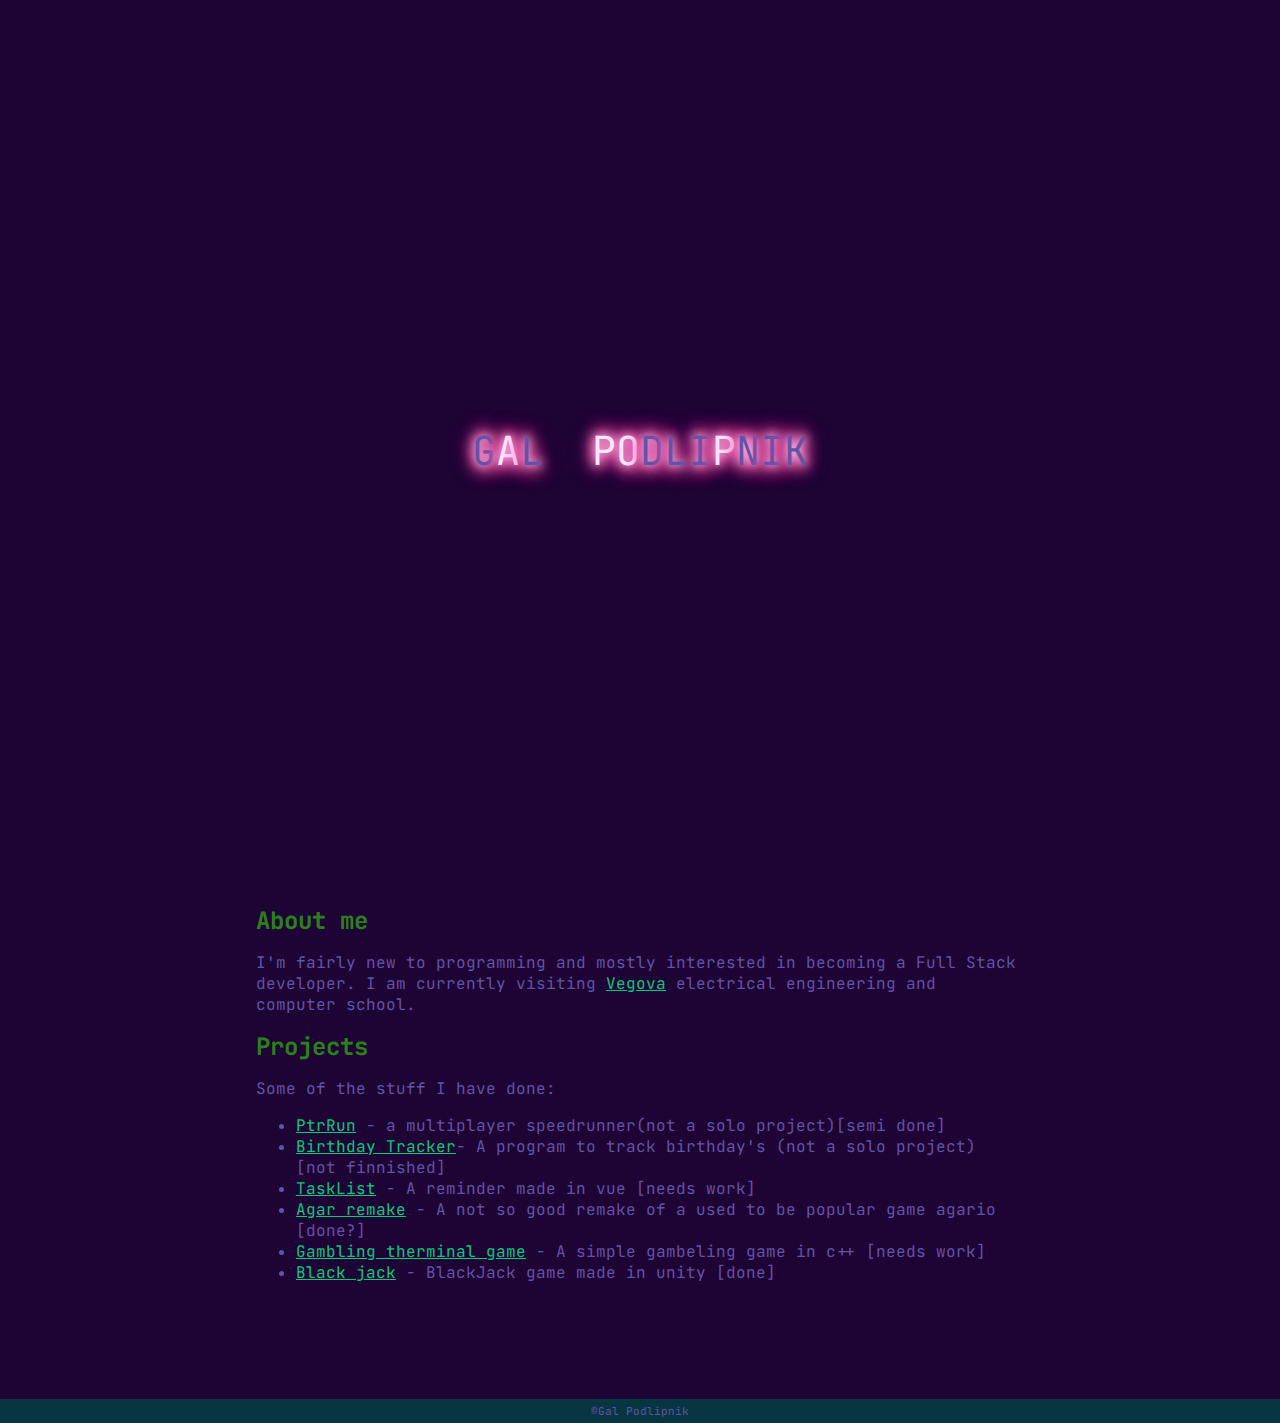
<file: index.html>
<!DOCTYPE html>
<html lang="en">

<head>
    <meta charset="UTF-8">
    <meta http-equiv="X-UA-Compatible" content="IE=edge">
    <meta name="viewport" content="width=device-width, initial-scale=1.0">
    <link rel="icon" type="image/png" href="./assets/icon.ico" />
    <link rel="preconnect" href="https://fonts.gstatic.com">
    <link href="https://fonts.googleapis.com/css2?family=JetBrains+Mono:wght@300;400;500;700&display=swap"rel="stylesheet"> 
    <link rel="stylesheet" href="styleMobile.css" >
    <link rel="stylesheet" href="style.css" media="screen and (min-width: 800px)">
    <title>Gal Podlipnik</title>
</head>

<body>
    <div class="hero" id="hero">
        <div class="sign">
            <span class="flicker">G</span>a
            <span class="fast-flicker">l &nbsp</span> Po 
            <span class="flicker">d</span>
            <span class="fast-flicker">li</span>p 
            <span class="flicker">n</span>
            <span class="fast-flicker">i</span>
            <span class="flicker">k</span>
        </div>
        <br><br><br><br><br><br><br><br><br>
        <div id="social">
            <a href="contact.html">Mail/Discord</a>
            <a href="https://github.com/galpodlipnik1">Github</a>
            <a href="https://www.instagram.com/galpodlipnik/">Instagram</a>
        </div>
    </div>
    <div class="content">
        <h2 class="title">About me</h2>
        <p>
           I'm fairly new to programming and  mostly interested in becoming a Full Stack developer. I am currently visiting  <a href="https://www.vegova.si">Vegova</a> electrical engineering and computer school.
        </p>
        <h2 class="title">Projects</h2>
        <p>
            Some of the stuff I have done:
            <ul>
                <li><a href="https://github.com/galpodlipnik1/ptrun/tree/develop">PtrRun</a> - a multiplayer speedrunner(not a solo project)[semi done] </li>
                <li><a href="https://github.com/galpodlipnik1/Birthday-Tracker">Birthday Tracker</a>- A program to track birthday's (not a solo project) [not finnished] </li>
                <li><a href="https://github.com/galpodlipnik1/TaskList">TaskList</a> - A reminder made in vue [needs work]</li>
                <li><a href="https://github.com/galpodlipnik1/AgarRemake">Agar remake</a> - A not so good remake of a used to be popular game agario [done?]</li>
                <li><a href="https://github.com/galpodlipnik1/gambling-or-something">Gambling therminal game</a> - A simple gambeling game in c++ [needs work]</li>
                <li><a href="https://mega.nz/folder/sC4kGDKT#G26Wylgp8OPqJLdxjpKouQ">Black jack</a> - BlackJack game made in unity [done]</li>
            </ul>
        </p>
    </div>
    <span class="footer">&#169;Gal Podlipnik</span>
    <script src="main.js"></script>
</body>

</html>
</file>
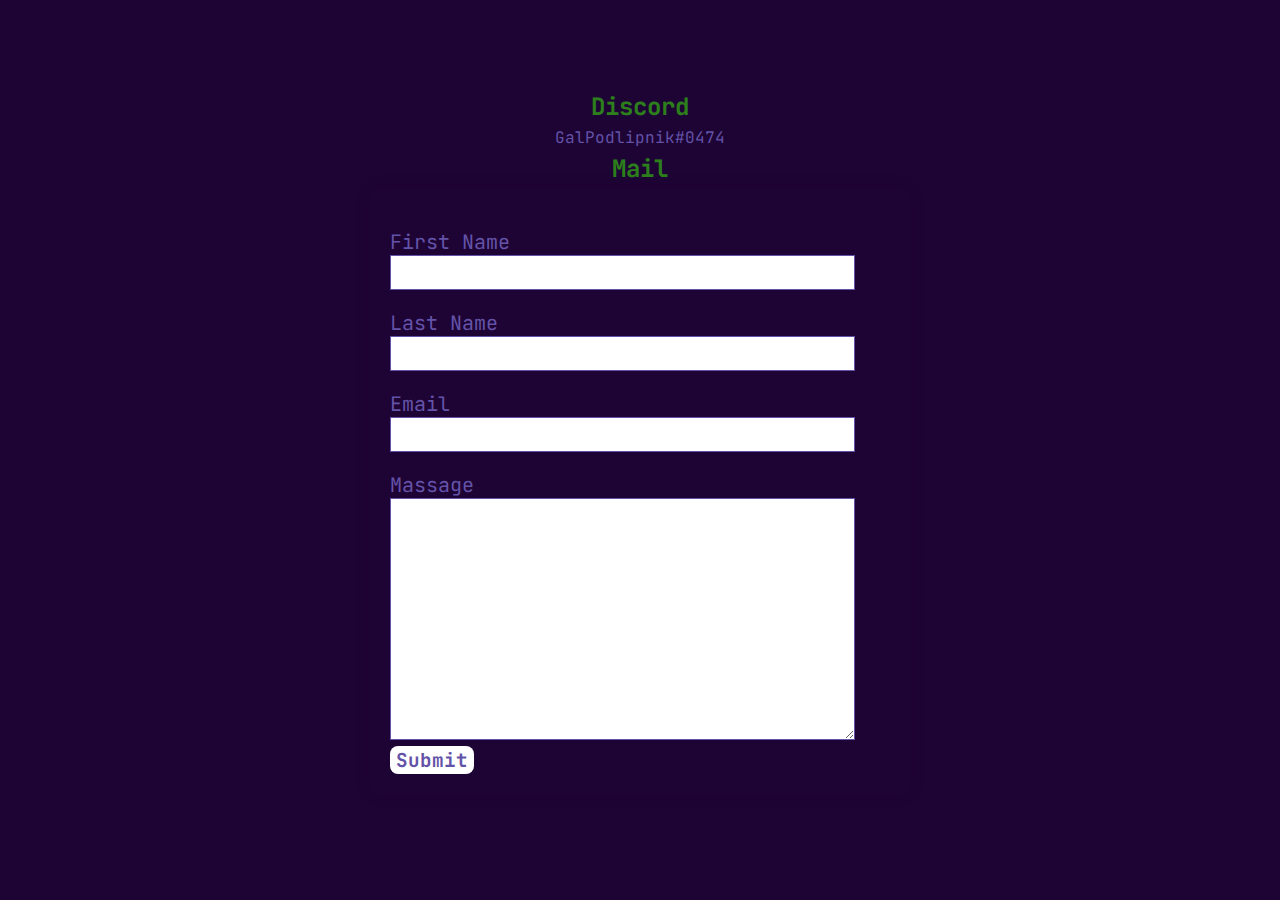
<file: contact.html>
<!DOCTYPE html>
<html lang="en">
<head>
    <meta charset="UTF-8">
    <meta http-equiv="X-UA-Compatible" content="IE=edge">
    <meta name="viewport" content="width=device-width, initial-scale=1.0">
    <link rel="preconnect" href="https://fonts.gstatic.com">
     <link rel="icon" type="image/png" href="./assets/icon.ico" />
    <link href="https://fonts.googleapis.com/css2?family=JetBrains+Mono:wght@300;400;500;700&display=swap"
        rel="stylesheet">
    <link rel="stylesheet" href="styleKontakt.css">
    <title>Gal Podlipnik</title>
</head>
<body>
    <div class="hero" id="hero">
        <h2 class="title">Discord</h2>
        GalPodlipnik#0474

        <h2 class="title">Mail</h2>
        <div class="whole-form">
            <form action="https://formspree.io/f/mayavllq" method="POST">

                <div class="form-group">
                    <label for="firstName">First Name</label>
                    <input type="text" name="firstName" id="firstName">
                </div>

                <div class="form-group">
                    <label for="lastName">Last Name</label>
                    <input type="text" name="lastName" id="lastName">
                </div>

                <div class="form-group">
                    <label for="email">Email</label>
                    <input type="text" name="email" id="email">
                </div>

                <div class="form-group">
                    <label for="massage">Massage</label>
                    <textarea name="massage" id="massage" cols="30" rows="10"></textarea>
                </div>

                <button type="submit" class="submitBTN">Submit</button>
            </form>
        </div>
    </div>
</body>
</html>
</file>
<file: styleMobile.css>
* {
    font-family: "JetBrains mono";
    color: #6353a8;
}

html, body {
    background-color: #1e0335;
    margin: 0;
    padding: 0;
}

body {
    display: flex;
    flex-direction: column;
    width: 100%;
    
}
.hero {
    display: flex;
    position: relative;
    height: 100vh;
    width: 100%;
    align-items: center;
    justify-content: center;
    flex-direction: column;
}

#social {
    opacity: 0%;
}

#social.show {
    transition: 500ms ease;
    opacity: 100%;
}

a {
    color: #00ff95c9;
}

.content {
    padding: 0 20%;
}
.title {
    margin: 0.2em 0;
    color: #3bfc0086;
}
.footer {
    margin-top: 100px;
    display: block;
    width: 100%;
    font-size: 11px;
    text-align: center;
    padding: 5px 0;
    background-color: #073642;   
}

.sign {
  position: absolute;
  display: flex;
  justify-content: center;
  text-align: center;
  align-items: center;
  width: 50%;
  height: 15%;
  transform: translate(-50%, -50%);
  letter-spacing: 1;
  left: 50%;
  top: 50%;
  text-transform: uppercase;
  font-size: 1.5rem;
  color: #ffe6ff;
  text-shadow: 0 0 0.6rem #ffe6ff, 0 0 1.5rem #ff65bd,
    -0.2rem 0.1rem 1rem #ff65bd, 0.2rem 0.1rem 1rem #ff65bd,
    0 -0.5rem 1rem #ff2483, 0 0.5rem 1rem #ff2483;
  animation: shine 2s forwards, flicker 3s infinite;
}

  
  @keyframes blink {
    0%,
    22%,
    36%,
    75% {
      color: #ffe6ff;
      text-shadow: 0 0 0.6rem #ffe6ff, 0 0 1.5rem #ff65bd,
      -0.2rem 0.1rem 1rem #ff65bd, 0.2rem 0.1rem 1rem #ff65bd,
      0 -0.5rem 1rem #ff2483, 0 0.5rem 1rem #ff2483;
    }
    28%,
    33% {
      color: #ff65bd;
      text-shadow: none;
    }
    82%,
    97% {
      color: #ff2483;
      text-shadow: none;
    }
  }
  
  .flicker {
    font-size: 1.5rem;
    animation: shine 2s forwards, blink 3s 2s infinite;
  }
  
  .fast-flicker {
    font-size: 1.5rem;
    animation: shine 2s forwards, blink 10s 1s infinite;
  }
  
  @keyframes shine {
    0% {
      color: #6b1839;
      text-shadow: none;
    }
    100% {
      color: #ffe6ff;
      text-shadow: 0 0 0.6rem #ffe6ff, 0 0 1.5rem #ff65bd,
      -0.2rem 0.1rem 1rem #ff65bd, 0.2rem 0.1rem 1rem #ff65bd,
      0 -0.5rem 1rem #ff2483, 0 0.5rem 1rem #ff2483;
    }
  }
  
  @keyframes flicker {
    from {
      opacity: 1;
    }
  
    4% {
      opacity: 0.9;
    }
  
    6% {
      opacity: 0.85;
    }
  
    8% {
      opacity: 0.95;
    }
  
    10% {
      opacity: 0.9;
    }
  
    11% {
      opacity: 0.922;
    }
  
    12% {
      opacity: 0.9;
    }
  
    14% {
      opacity: 0.95;
    }
  
    16% {
      opacity: 0.98;
    }
  
    17% {
      opacity: 0.9;
    }
  
    19% {
      opacity: 0.93;
    }
  
    20% {
      opacity: 0.99;
    }
  
    24% {
      opacity: 1;
    }
  
    26% {
      opacity: 0.94;
    }
  
    28% {
      opacity: 0.98;
    }
  
    37% {
      opacity: 0.93;
    }
  
    38% {
      opacity: 0.5;
    }
  
    39% {
      opacity: 0.96;
    }
  
    42% {
      opacity: 1;
    }
  
    44% {
      opacity: 0.97;
    }
  
    46% {
      opacity: 0.94;
    }
  
    56% {
      opacity: 0.9;
    }
  
    58% {
      opacity: 0.9;
    }
  
    60% {
      opacity: 0.99;
    }
  
    68% {
      opacity: 1;
    }
  
    70% {
      opacity: 0.9;
    }
  
    72% {
      opacity: 0.95;
    }
  
    93% {
      opacity: 0.93;
    }
  
    95% {
      opacity: 0.95;
    }
  
    97% {
      opacity: 0.93;
    }
  
    to {
      opacity: 1;
    }
  }
</file>
<file: style.css>
* {
    font-family: "JetBrains mono";
    color: #6353a8;
}

html, body {
    background-color: #1e0335;
    margin: 0;
    padding: 0;
}

body {
    display: flex;
    flex-direction: column;
    width: 100%;
    
}
.hero {
    display: flex;
    position: relative;
    height: 100vh;
    width: 100%;
    align-items: center;
    justify-content: center;
    flex-direction: column;
}

#social {
    opacity: 0%;
}

#social.show {
    transition: 500ms ease;
    opacity: 100%;
}

a {
    color: #00ff95c9;
}

.content {
    padding: 0 20%;
}
.title {
    margin: 0.2em 0;
    color: #3bfc0086;
}
.footer {
    margin-top: 100px;
    display: block;
    width: 100%;
    font-size: 11px;
    text-align: center;
    padding: 5px 0;
    background-color: #073642;   
}
  @media screen {
    .sign {
      position: absolute;
      display: flex;
      justify-content: center;
      text-align: center;
      align-items: center;
      width: 50%;
      height: 15%;
      transform: translate(-50%, -50%);
      letter-spacing: 1;
      left: 50%;
      top: 50%;
      text-transform: uppercase;
      font-size: 2.5rem;
      color: #ffe6ff;
      text-shadow: 0 0 0.6rem #ffe6ff, 0 0 1.5rem #ff65bd,
        -0.2rem 0.1rem 1rem #ff65bd, 0.2rem 0.1rem 1rem #ff65bd,
        0 -0.5rem 1rem #ff2483, 0 0.5rem 1rem #ff2483;
      animation: shine 2s forwards, flicker 3s infinite;
    }
  }
  
  @keyframes blink {
    0%,
    22%,
    36%,
    75% {
      color: #ffe6ff;
      text-shadow: 0 0 0.6rem #ffe6ff, 0 0 1.5rem #ff65bd,
      -0.2rem 0.1rem 1rem #ff65bd, 0.2rem 0.1rem 1rem #ff65bd,
      0 -0.5rem 1rem #ff2483, 0 0.5rem 1rem #ff2483;
    }
    28%,
    33% {
      color: #ff65bd;
      text-shadow: none;
    }
    82%,
    97% {
      color: #ff2483;
      text-shadow: none;
    }
  }
  
  .flicker {
    font-size: 2.5rem;
    animation: shine 2s forwards, blink 3s 2s infinite;
  }
  
  .fast-flicker {
    font-size: 2.5rem;
    animation: shine 2s forwards, blink 10s 1s infinite;
  }
  
  @keyframes shine {
    0% {
      color: #6b1839;
      text-shadow: none;
    }
    100% {
      color: #ffe6ff;
      text-shadow: 0 0 0.6rem #ffe6ff, 0 0 1.5rem #ff65bd,
      -0.2rem 0.1rem 1rem #ff65bd, 0.2rem 0.1rem 1rem #ff65bd,
      0 -0.5rem 1rem #ff2483, 0 0.5rem 1rem #ff2483;
    }
  }
  
  @keyframes flicker {
    from {
      opacity: 1;
    }
  
    4% {
      opacity: 0.9;
    }
  
    6% {
      opacity: 0.85;
    }
  
    8% {
      opacity: 0.95;
    }
  
    10% {
      opacity: 0.9;
    }
  
    11% {
      opacity: 0.922;
    }
  
    12% {
      opacity: 0.9;
    }
  
    14% {
      opacity: 0.95;
    }
  
    16% {
      opacity: 0.98;
    }
  
    17% {
      opacity: 0.9;
    }
  
    19% {
      opacity: 0.93;
    }
  
    20% {
      opacity: 0.99;
    }
  
    24% {
      opacity: 1;
    }
  
    26% {
      opacity: 0.94;
    }
  
    28% {
      opacity: 0.98;
    }
  
    37% {
      opacity: 0.93;
    }
  
    38% {
      opacity: 0.5;
    }
  
    39% {
      opacity: 0.96;
    }
  
    42% {
      opacity: 1;
    }
  
    44% {
      opacity: 0.97;
    }
  
    46% {
      opacity: 0.94;
    }
  
    56% {
      opacity: 0.9;
    }
  
    58% {
      opacity: 0.9;
    }
  
    60% {
      opacity: 0.99;
    }
  
    68% {
      opacity: 1;
    }
  
    70% {
      opacity: 0.9;
    }
  
    72% {
      opacity: 0.95;
    }
  
    93% {
      opacity: 0.93;
    }
  
    95% {
      opacity: 0.95;
    }
  
    97% {
      opacity: 0.93;
    }
  
    to {
      opacity: 1;
    }
  }
</file>
<file: styleKontakt.css>
* {
    font-family: "JetBrains mono";
    color: #6353a8;
}

html, body {
    background-color: #1e0335;
    margin: 0;
    padding: 0;
}

body {
    display: flex;
    flex-direction: column;
    width: 100%;
    
}
.hero {
    display: flex;
    position: relative;
    height: 100vh;
    width: 100%;
    align-items: center;
    justify-content: center;
    flex-direction: column;
}
.title {
    margin: 0.2em 0;
    color: #3bfc0086;
}

.whole-form{
    display: flex;
    width: 90%;
    max-width: 500px;
    margin: 0 auto;
    padding: 20px;
    box-shadow: 0px 0px 20px #00000010;
    border-radius: 8px;
    margin-bottom: 20px;
}

.form-group{
    width: 100%;
    margin-top: 20px;
    font-size: 20px;
}
.form-group input,
.form-group textarea {
    width: 100%;
    padding: 5px;
    font-size: 18px;
    border: 1px solid;
}

.submitBTN{
    background-color: white;
    border-radius: 0.5rem;
    border: none;
    font-size: 1.2rem;
    font-weight: bold;
}

.submitBTN:hover {
    background-color:#00ff2ab0;
}

.submitBTN:active{
    transform: translateY(0.1rem);
}
</file>
